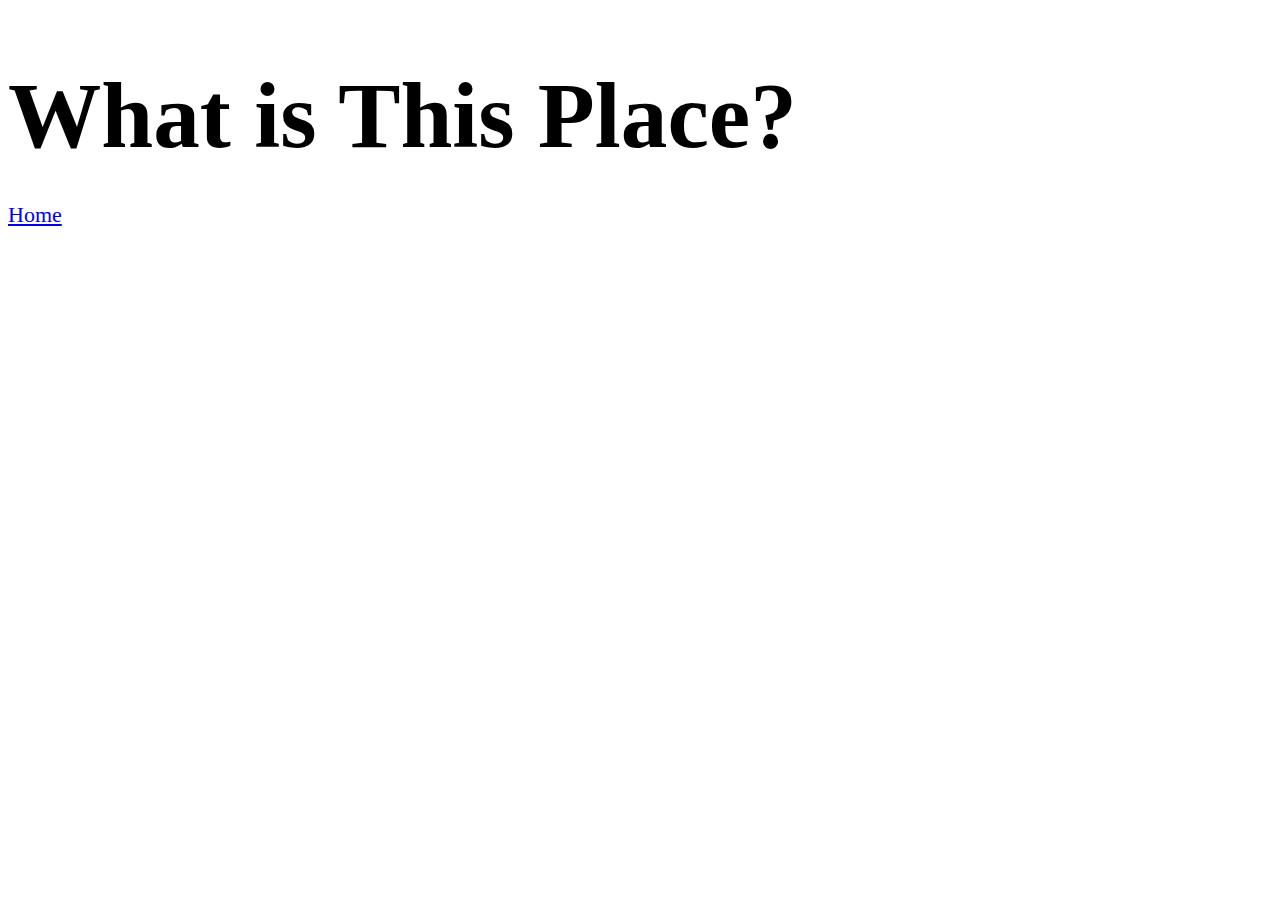
<file: public/about/index.html>
<!DOCTYPE html>
<html lang="en">
<head>
  <meta charset="UTF-8">
  <link rel="stylesheet" href="../styles/typebase.css">

  <title>About</title>
</head>
<body>
  <h1>What is This Place?</h1>
  <p>
    <a href="../">Home</a>
  </p>
</body>
</html>
</file>
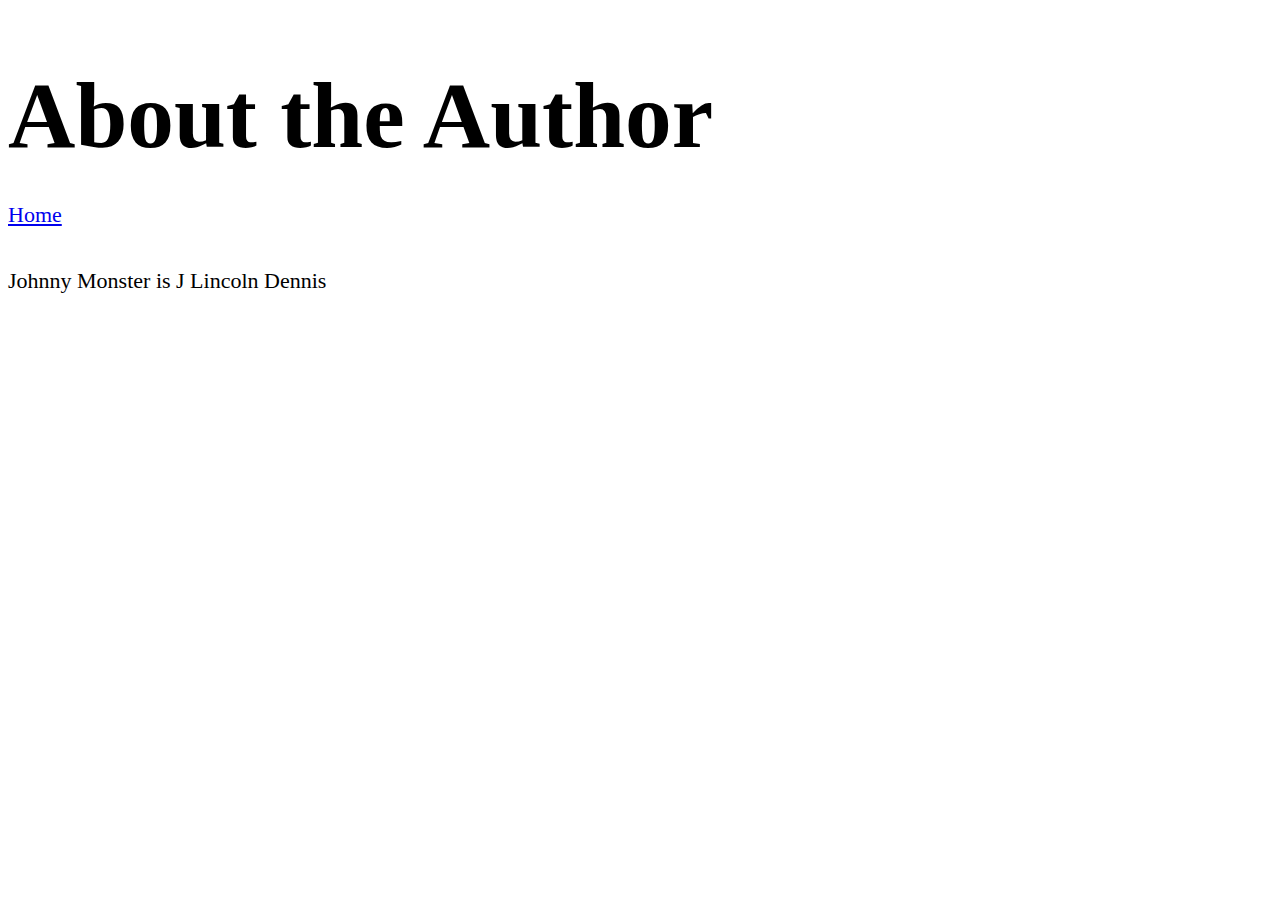
<file: public/author/index.html>
<!DOCTYPE html>
<html lang="en">
<head>
  <meta charset="UTF-8">
  <link rel="stylesheet" href="../styles/typebase.css">

  <title>Author</title>
</head>
<body>
  <h1>About the Author</h1>
  <p>
    <a href="../">Home</a>
  </p>

  <p>Johnny Monster is J Lincoln Dennis</p>
</body>
</html>
</file>
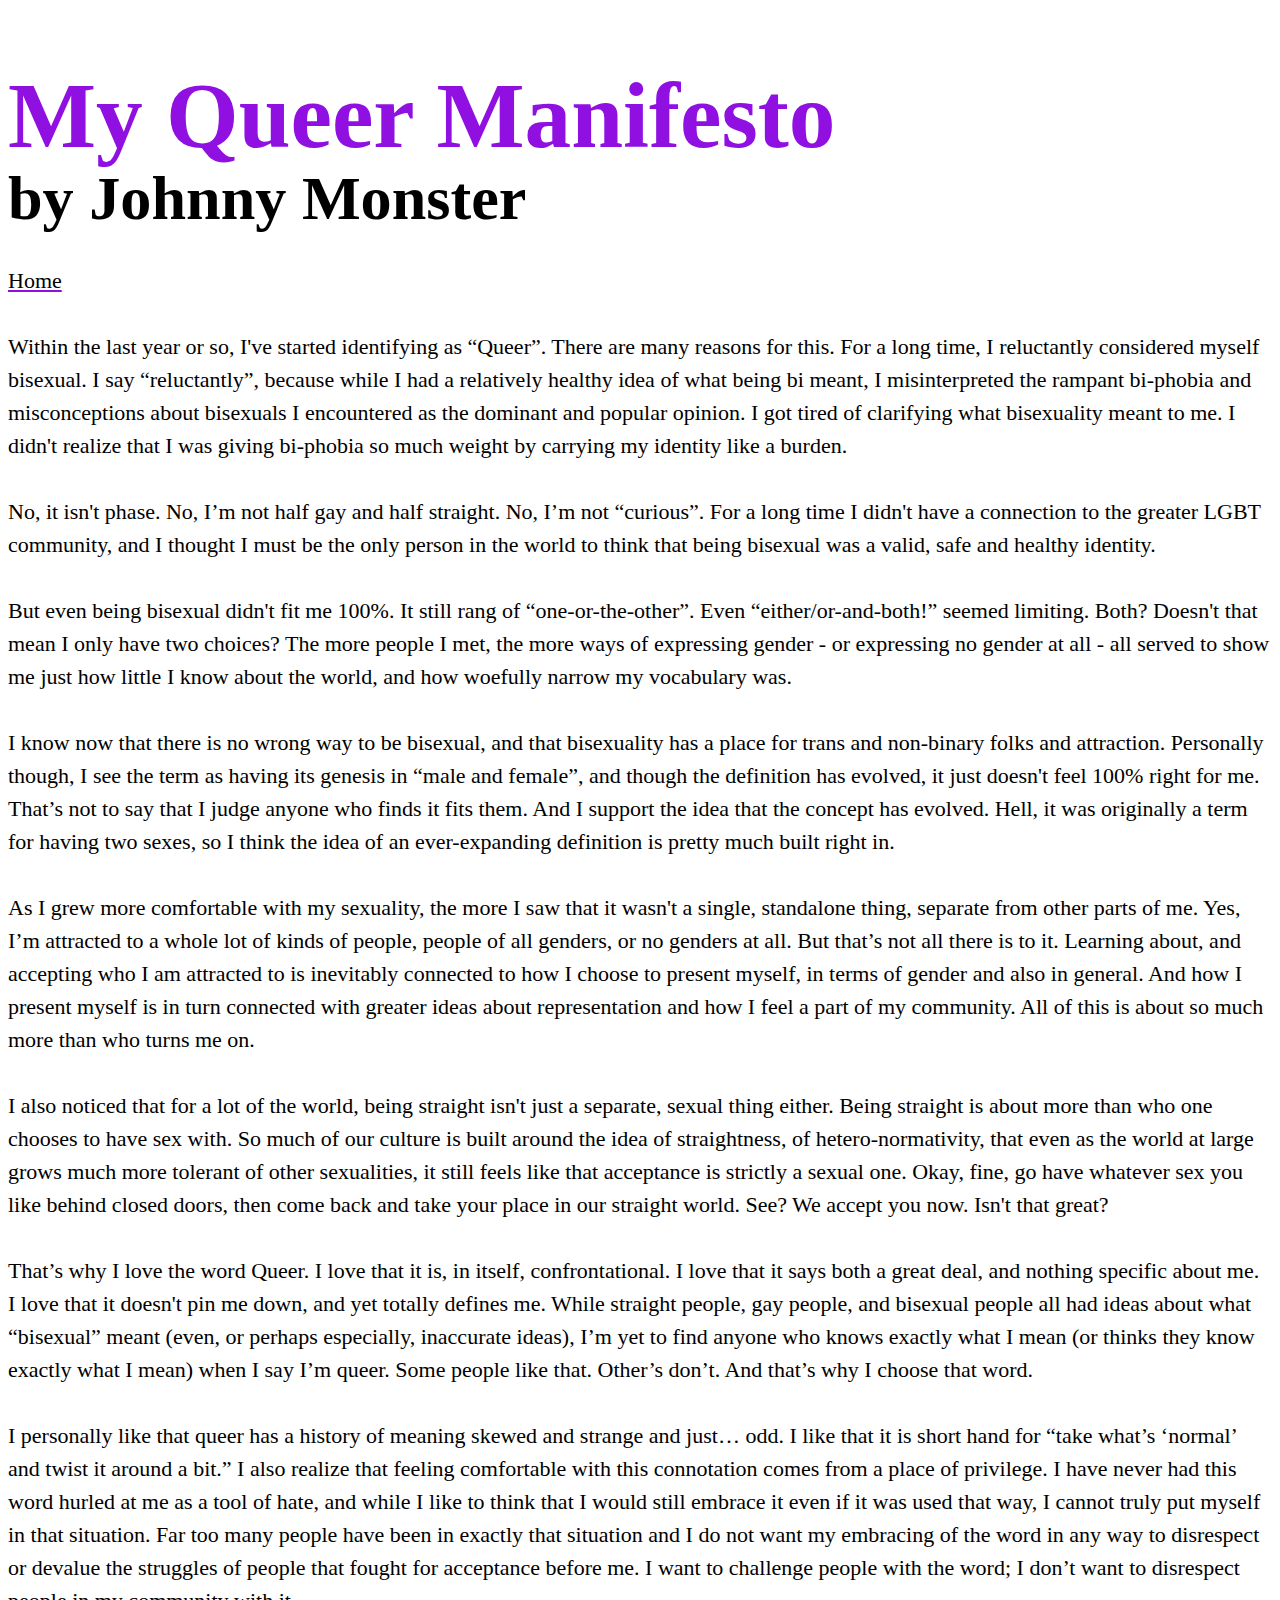
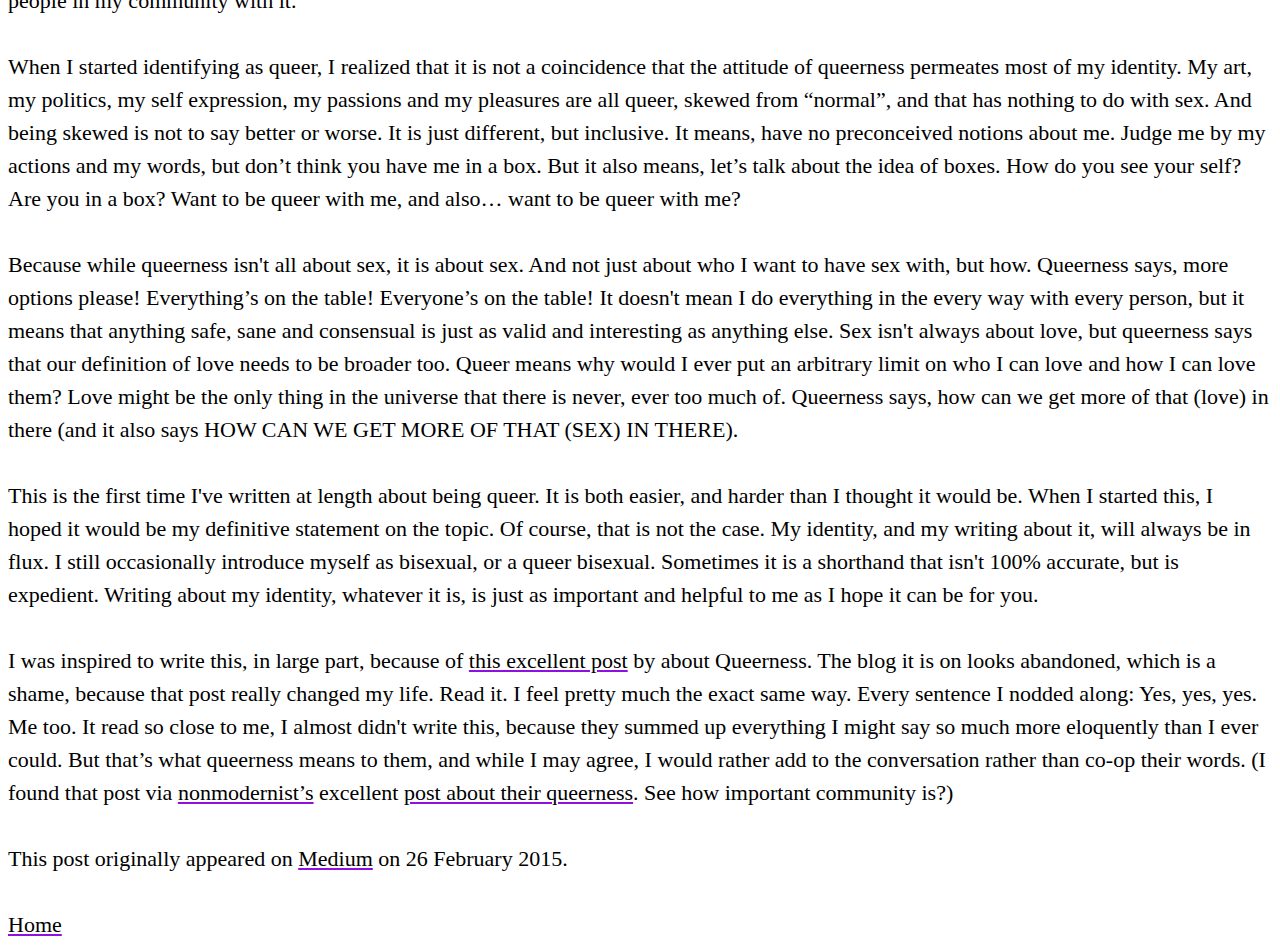
<file: public/essays/queer-manifesto/index.html>
<!DOCTYPE html>
<html lang="en">
<head>
  <meta charset="UTF-8">
  <link rel="stylesheet" href="../../styles/typebase.css">
  <link rel="stylesheet" href="style.css">


  <title>My Queer Manifesto</title>
</head>
<body>
  <h1>My Queer Manifesto</h1>
  <h2>by Johnny Monster</h2>

  <p><a href="../../">Home</a></p>

    <p>Within the last year or so, I've started identifying as “Queer”. There are many reasons for this. For a long time, I reluctantly considered myself bisexual. I say “reluctantly”, because while I had a relatively healthy idea of what being bi meant, I misinterpreted the rampant bi-phobia and misconceptions about bisexuals I encountered as the dominant and popular opinion. I got tired of clarifying what bisexuality meant to me. I didn't realize that I was giving bi-phobia so much weight by carrying my identity like a burden.</p>

    <p>No, it isn't phase. No, I’m not half gay and half straight. No, I’m not “curious”. For a long time I didn't have a connection to the greater LGBT community, and I thought I must be the only person in the world to think that being bisexual was a valid, safe and healthy identity.</p>

    <p>But even being bisexual didn't fit me 100%. It still rang of “one-or-the-other”. Even “either/or-and-both!” seemed limiting. Both? Doesn't that mean I only have two choices? The more people I met, the more ways of expressing gender - or expressing no gender at all - all served to show me just how little I know about the world, and how woefully narrow my vocabulary was.</p>

    <p>I know now that there is no wrong way to be bisexual, and that bisexuality has a place for trans and non-binary folks and attraction. Personally though, I see the term as having its genesis in “male and female”, and though the definition has evolved, it just doesn't feel 100% right for me. That’s not to say that I judge anyone who finds it fits them. And I support the idea that the concept has evolved. Hell, it was originally a term for having two sexes, so I think the idea of an ever-expanding definition is pretty much built right in.</p>

    <p>As I grew more comfortable with my sexuality, the more I saw that it wasn't a single, standalone thing, separate from other parts of me. Yes, I’m attracted to a whole lot of kinds of people, people of all genders, or no genders at all. But that’s not all there is to it. Learning about, and accepting who I am attracted to is inevitably connected to how I choose to present myself, in terms of gender and also in general. And how I present myself is in turn connected with greater ideas about representation and how I feel a part of my community. All of this is about so much more than who turns me on.</p>

    <p>I also noticed that for a lot of the world, being straight isn't just a separate, sexual thing either. Being straight is about more than who one chooses to have sex with. So much of our culture is built around the idea of straightness, of hetero-normativity, that even as the world at large grows much more tolerant of other sexualities, it still feels like that acceptance is strictly a sexual one. Okay, fine, go have whatever sex you like behind closed doors, then come back and take your place in our straight world. See? We accept you now. Isn't that great?</p>

    <p>That’s why I love the word Queer. I love that it is, in itself, confrontational. I love that it says both a great deal, and nothing specific about me. I love that it doesn't pin me down, and yet totally defines me. While straight people, gay people, and bisexual people all had ideas about what “bisexual” meant (even, or perhaps especially, inaccurate ideas), I’m yet to find anyone who knows exactly what I mean (or thinks they know exactly what I mean) when I say I’m queer. Some people like that. Other’s don’t. And that’s why I choose that word.</p>

    <p>I personally like that queer has a history of meaning skewed and strange and just… odd. I like that it is short hand for “take what’s ‘normal’ and twist it around a bit.” I also realize that feeling comfortable with this connotation comes from a place of privilege. I have never had this word hurled at me as a tool of hate, and while I like to think that I would still embrace it even if it was used that way, I cannot truly put myself in that situation. Far too many people have been in exactly that situation and I do not want my embracing of the word in any way to disrespect or devalue the struggles of people that fought for acceptance before me. I want to challenge people with the word; I don’t want to disrespect people in my community with it.</p>

    <p>When I started identifying as queer, I realized that it is not a coincidence that the attitude of queerness permeates most of my identity. My art, my politics, my self expression, my passions and my pleasures are all queer, skewed from “normal”, and that has nothing to do with sex. And being skewed is not to say better or worse. It is just different, but inclusive. It means, have no preconceived notions about me. Judge me by my actions and my words, but don’t think you have me in a box. But it also means, let’s talk about the idea of boxes. How do you see your self? Are you in a box? Want to be queer with me, and also… want to be queer with me?</p>

    <p>Because while queerness isn't all about sex, it is about sex. And not just about who I want to have sex with, but how. Queerness says, more options please! Everything’s on the table! Everyone’s on the table! It doesn't mean I do everything in the every way with every person, but it means that anything safe, sane and consensual is just as valid and interesting as anything else. Sex isn't always about love, but queerness says that our definition of love needs to be broader too. Queer means why would I ever put an arbitrary limit on who I can love and how I can love them? Love might be the only thing in the universe that there is never, ever too much of. Queerness says, how can we get more of that (love) in there (and it also says HOW CAN WE GET MORE OF THAT (SEX) IN THERE).</p>

    <p>This is the first time I've written at length about being queer. It is both easier, and harder than I thought it would be. When I started this, I hoped it would be my definitive statement on the topic. Of course, that is not the case. My identity, and my writing about it, will always be in flux. I still occasionally introduce myself as bisexual, or a queer bisexual. Sometimes it is a shorthand that isn't 100% accurate, but is expedient. Writing about my identity, whatever it is, is just as important and helpful to me as I hope it can be for you.</p>

    <p>I was inspired to write this, in large part, because of <a href="http://www.tranarchism.com/2011/07/07/what-queerness-means-to-me/#">this excellent post</a> by about Queerness. The blog it is on looks abandoned, which is a shame, because that post really changed my life. Read it. I feel pretty much the exact same way. Every sentence I nodded along: Yes, yes, yes. Me too. It read so close to me, I almost didn't write this, because they summed up everything I might say so much more eloquently than I ever could. But that’s what queerness means to them, and while I may agree, I would rather add to the conversation rather than co-op their words. (I found that post via <a href="http://non.nonmodernist.com/">nonmodernist’s</a> excellent <a href="http://non.nonmodernist.com/post/97381685817">post about their queerness</a>. See how important community is?)</p>

    <p>This post originally appeared on <a href="https://medium.com/@jlincolndennis/my-queer-manifesto-9d098fb33202">Medium</a> on 26 February 2015.</p>

  <p><a href="../../">Home</a></p>

</body>
</html>
</file>
<file: public/styles/typebase.css>
/*! Typebase.less v0.1.0 | MIT License */
/* Setup */
html {
  /* Change default typefaces here */
  font-family: serif;
  font-size: 137.5%;
  -webkit-font-smoothing: antialiased;
}
/* Copy & Lists */
p {
  line-height: 1.5rem;
  margin-top: 1.5rem;
  margin-bottom: 0;
}
ul,
ol {
  margin-top: 1.5rem;
  margin-bottom: 1.5rem;
}
ul li,
ol li {
  line-height: 1.5rem;
}
ul ul,
ol ul,
ul ol,
ol ol {
  margin-top: 0;
  margin-bottom: 0;
}
blockquote {
  line-height: 1.5rem;
  margin-top: 1.5rem;
  margin-bottom: 1.5rem;
}
/* Headings */
h1,
h2,
h3,
h4,
h5,
h6 {
  /* Change heading typefaces here */
  
  margin-top: 1.5rem;
  margin-bottom: 0;
  line-height: 1.5rem;
}
h1 {
  font-size: 4.242rem;
  line-height: 4.5rem;
  margin-top: 3rem;
}
h2 {
  font-size: 2.828rem;
  line-height: 3rem;
  margin-top: 3rem;
}
h3 {
  font-size: 1.414rem;
}
h4 {
  font-size: 0.707rem;
}
h5 {
  font-size: 0.4713333333333333rem;
}
h6 {
  font-size: 0.3535rem;
}
/* Tables */
table {
  margin-top: 1.5rem;
  border-spacing: 0px;
  border-collapse: collapse;
}
table td,
table th {
  padding: 0;
  line-height: 33px;
}
/* Code blocks */
code {
  vertical-align: bottom;
}
/* Leading paragraph text */
.lead {
  font-size: 1.414rem;
}
/* Hug the block above you */
.hug {
  margin-top: 0;
}
</file>
<file: public/essays/queer-manifesto/style.css>
h1 {
  color: #9010E2;
}

h2 {
  margin: 0;
}

a {
  color: black;
  text-decoration: underline;
  text-decoration-color: #9010E2;
}

a:hover {
  color: #9010E2;
}
</file>
